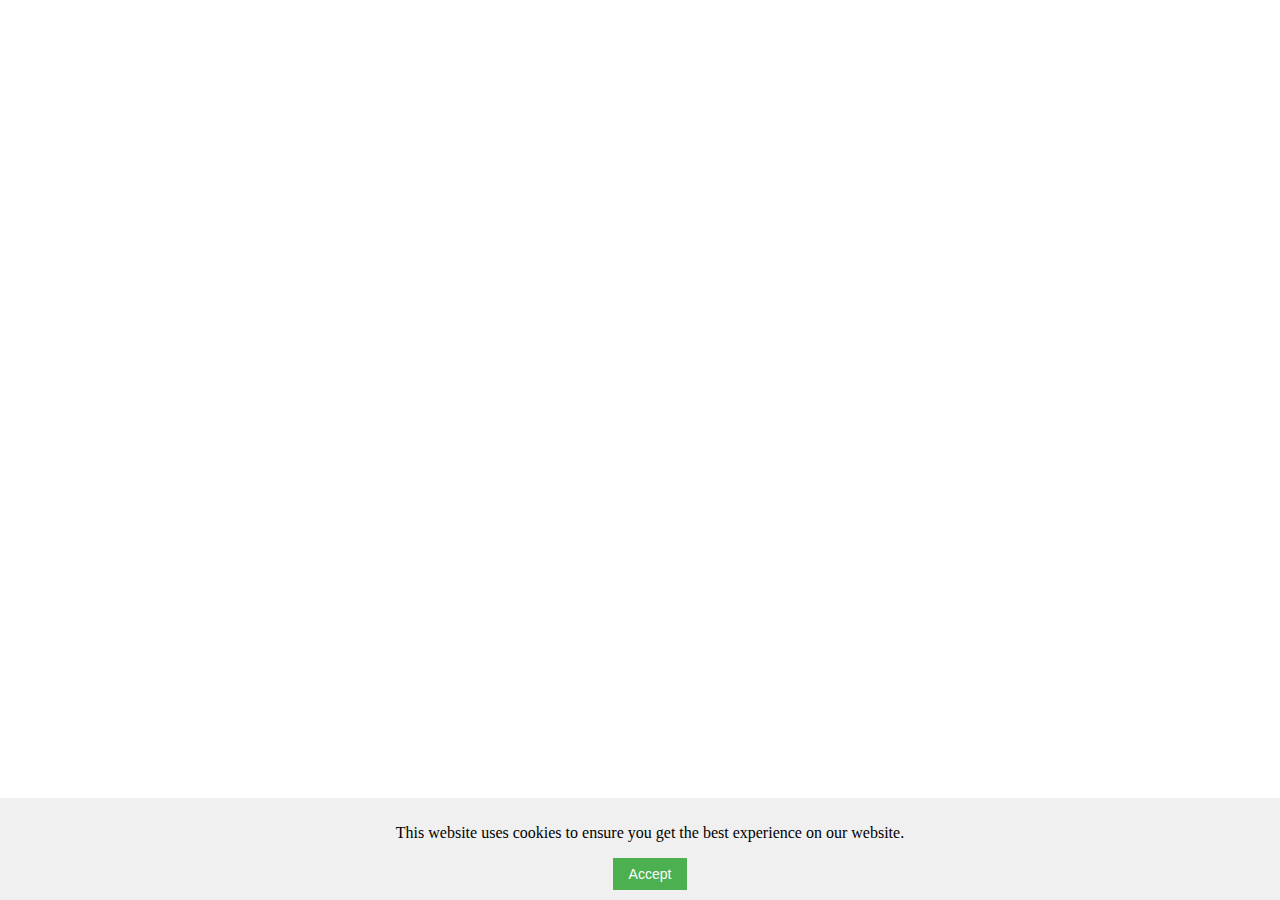
<file: cookie-banner.html>
<!DOCTYPE html>
<html>
  <head>
    <title>Cookie Banner</title>
    <link rel="stylesheet" href="style.css" />
  </head>
  <body>
    <div class="cookie-banner">
      <p>
        This website uses cookies to ensure you get the best experience on our
        website.
      </p>
      <button onclick="acceptCookies()">Accept</button>
    </div>

    <script>
      function acceptCookies() {
        // Add your logic here to handle cookie acceptance
        // For example, you can set a cookie or dismiss the banner
        // You can also use a library like js-cookie for cookie management
        // Here's an example of setting a cookie for 30 days:
        // document.cookie = "cookieAccepted=true; expires=" + new Date(new Date().getTime() + 30 * 24 * 60 * 60 * 1000).toUTCString();
        // You can also dismiss the banner by hiding it:
        // document.querySelector('.cookie-banner').style.display = 'none';
      }
    </script>
  </body>
</html>
</file>
<file: style.css>
body {
  margin: 0;
  padding: 0;
}

.navbar {
  background-color: #333;
  color: #fff;
  padding: 10px;
}

.content {
  padding: 20px;
}

.cookie-banner {
  position: fixed;
  bottom: 0;
  left: 0;
  width: 100%;
  background-color: #f0f0f0;
  padding: 10px;
  text-align: center;
}

.cookie-banner button {
  background-color: #4caf50;
  color: white;
  border: none;
  padding: 8px 16px;
  text-align: center;
  text-decoration: none;
  display: inline-block;
  font-size: 14px;
  cursor: pointer;
}
</file>
